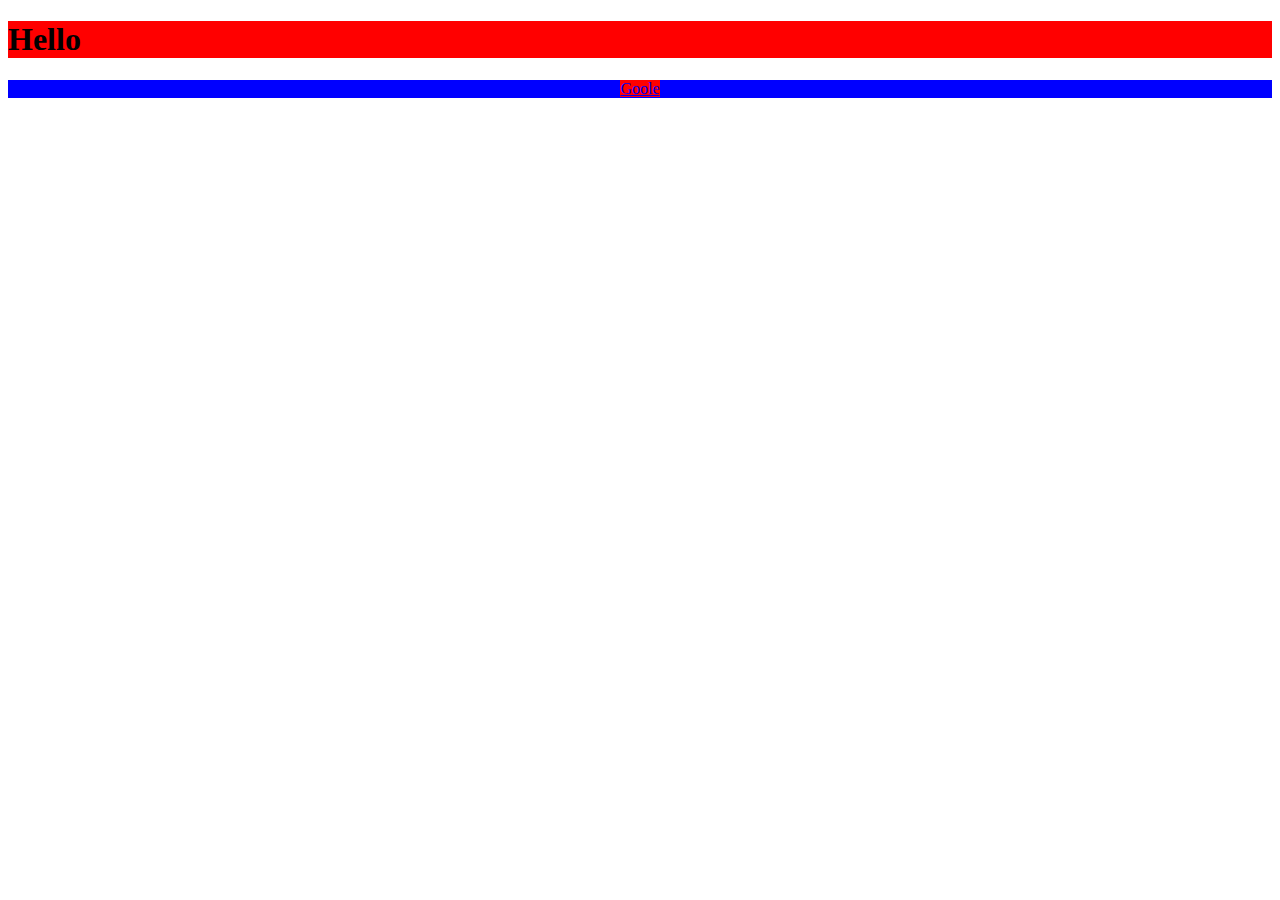
<file: sample.html>
<!DOCTYPE html>
<html lang="en">
<head>
    <meta charset="UTF-8">
    <meta http-equiv="X-UA-Compatible" content="IE=edge">
    <meta name="viewport" content="width=device-width, initial-scale=1.0">
    <title>Document</title>

<style>
    h1{
        background-color: red;
    }

    a{
        background-color: red;
    }
    div{
        background-color: blue;
        text-align: center;
    }
</style>
</head>
<body>
    <h1>Hello</h1>

    <div>
        <a href="#">Goole</a>
    </div>
</body>
</html>
</file>
